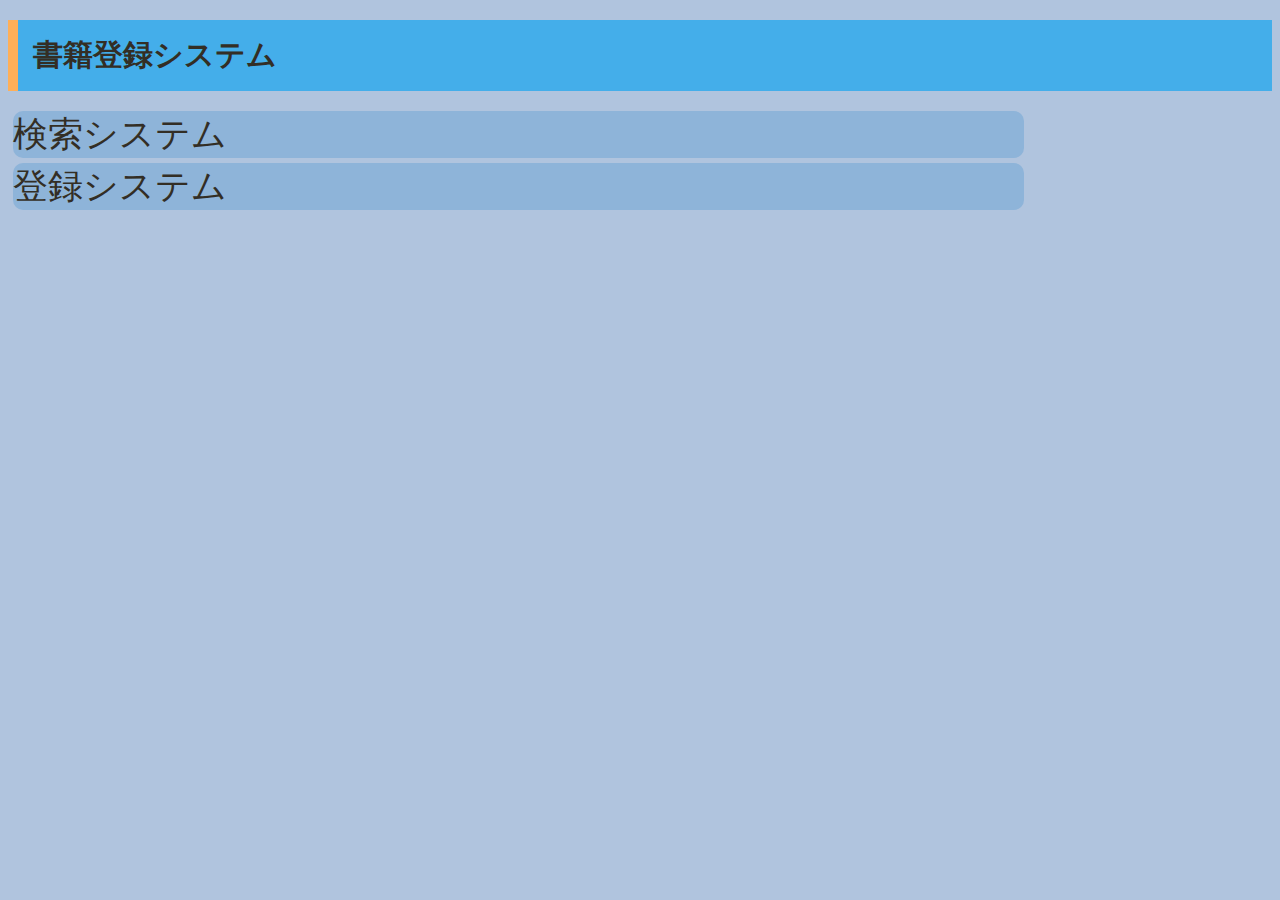
<file: index.html>
<!DOCTYPE html>

<html>
    <head>
        <meta charset="UTF-8">
        <meta name="viewport" content="width=device-width">
        <title>書籍登録システム</title>
        <link rel="stylesheet" href="style.css">
    </head>
    <body>
        <h1>書籍登録システム</h1>
        <a href="search.html">検索システム</a>
        <a href="register.html">登録システム</a>
    </body>
</html>
</file>
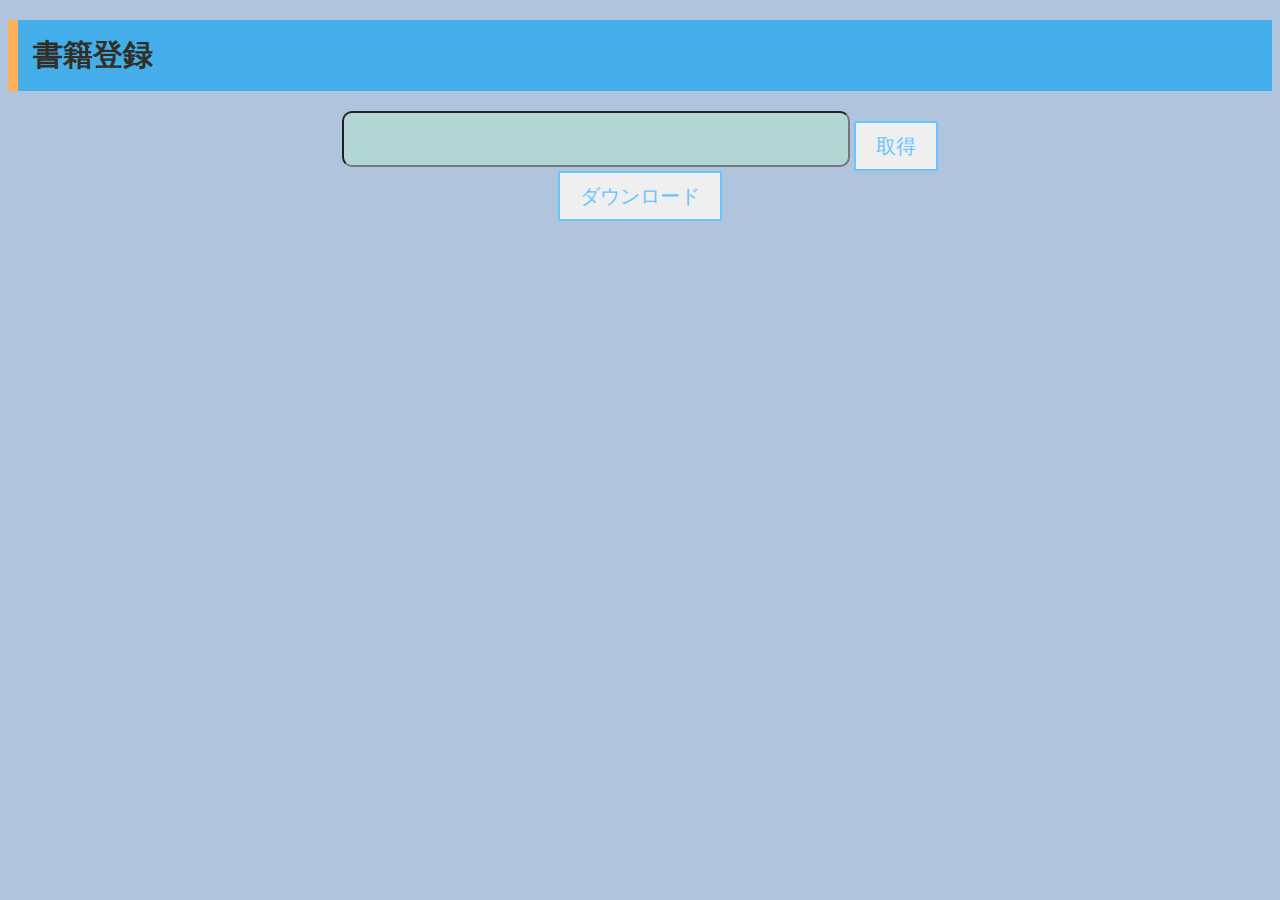
<file: register.html>
<!DOCTYPE html>

<html>
    <head>
        <meta charset="UTF-8">
        <title>書籍登録システム</title>
        <script src="https://ajax.googleapis.com/ajax/libs/jquery/3.1.1/jquery.min.js"></script>
        <script type="text/javascript" src="book_data.js"></script>
        <script type="text/javascript" src="book.js"></script>
        <link rel="stylesheet" href="style.css">
    </head>

    <body>
        <h1>書籍登録</h1>
        <center>
            <form name="ISBN">
                <input type="text" class="input" id="isbn" name="isbn"/>
                <input class="btn-flat-border" type="button" onClick="getBookData()" value="取得"/>
            </form>
        </center>
        <div id="book"></div>
        <center><input class="btn-flat-border" type="button" onClick="download()" value="ダウンロード"/></center>

    </body>
</html>
</file>
<file: style.css>
body {
    background-color: #b0c4de;
}

h1 {
    font-size: 30px;
    color: #332e25;
    padding: 0.5em;
    background: #44aeea;
    border-left: solid 10px #ffaf58;
}

h3 {
    font-size: 30px;
    color: #332e25;
    padding: 0.5em;
    background: #71b174;
    border-left: solid 10px #b3f5de;
}

h4 {
    font-size: 35px;
    color: #332e25;
    background: #8eb4d9;
    display: block;

    width: 80%;
    border-radius: 10px;
}

p {
    font-size: 20px;
    color: black;
    font-weight: bolder;
}

.input{
    height: 50px;
    width: 500px;
    font-size: 40px;

    background: #b2d6d4;
    border-radius:10px;
}

/*
a {
    font-size: 35px;
    color: #332e25;
    background: #8eb4d9;
    display: block;

    width: 80%;
    border-radius: 10px;
}
*/

a {
    font-size: 35px;
    color: #332e25;
    background: #8eb4d9;
    display: block;
    text-decoration: none;

    width: 80%;
    border-radius: 10px;
    margin: 5px;
}


label {
    font-size: 20px;
    color: #002633;
}

table{
  background:#8eb4d9;
  border:"2";
  border-color:white;
  font-size:30px;
  width:80%;
}
.btn-flat-border {
  padding: 0.3em 1em;
  text-decoration: none;
  color: #67c5ff;
  border: solid 2px #67c5ff;
  transition: .4s;
  height: 50px;
  font-size: 20px;
}

.btn-flat-border:hover {
  background: #67c5ff;
  color: white;
}

.cp_iptxt {
    position: relative;
    width: 40%;
    height:25px;
    border-radius:10px;
}
.cp_iptxt input[type='text'] {
    font: 15px/24px sans-serif;
    box-sizing: border-box;
    width: 100%;
    padding: 0.3em;
    transition: 0.3s;
    letter-spacing: 1px;
    color: #aaaaaa;
    border: 1px solid #1b2538;
    border-radius: 4px;
}

ul{
    display:grid;
    grid-template-columns: 1fr 1fr 1fr;
    list-style: none;
    grid-gap: 1rem;
}

.title{
    font-size: 20px;
    width: 200%;
}

details summary{
    list-style: none;
    cursor: pointer;
    width: 33%;
    outline: none;
}
.bookDetail{
    background:#87ceeb;
    border-radius: 20px;
}

.book_cover{
    width:40%;
    height:50%;
}

details summary::-webkit-details-marker {
  display: none;
}
img{
    width: 200%;
    height:100%;
}
</file>
